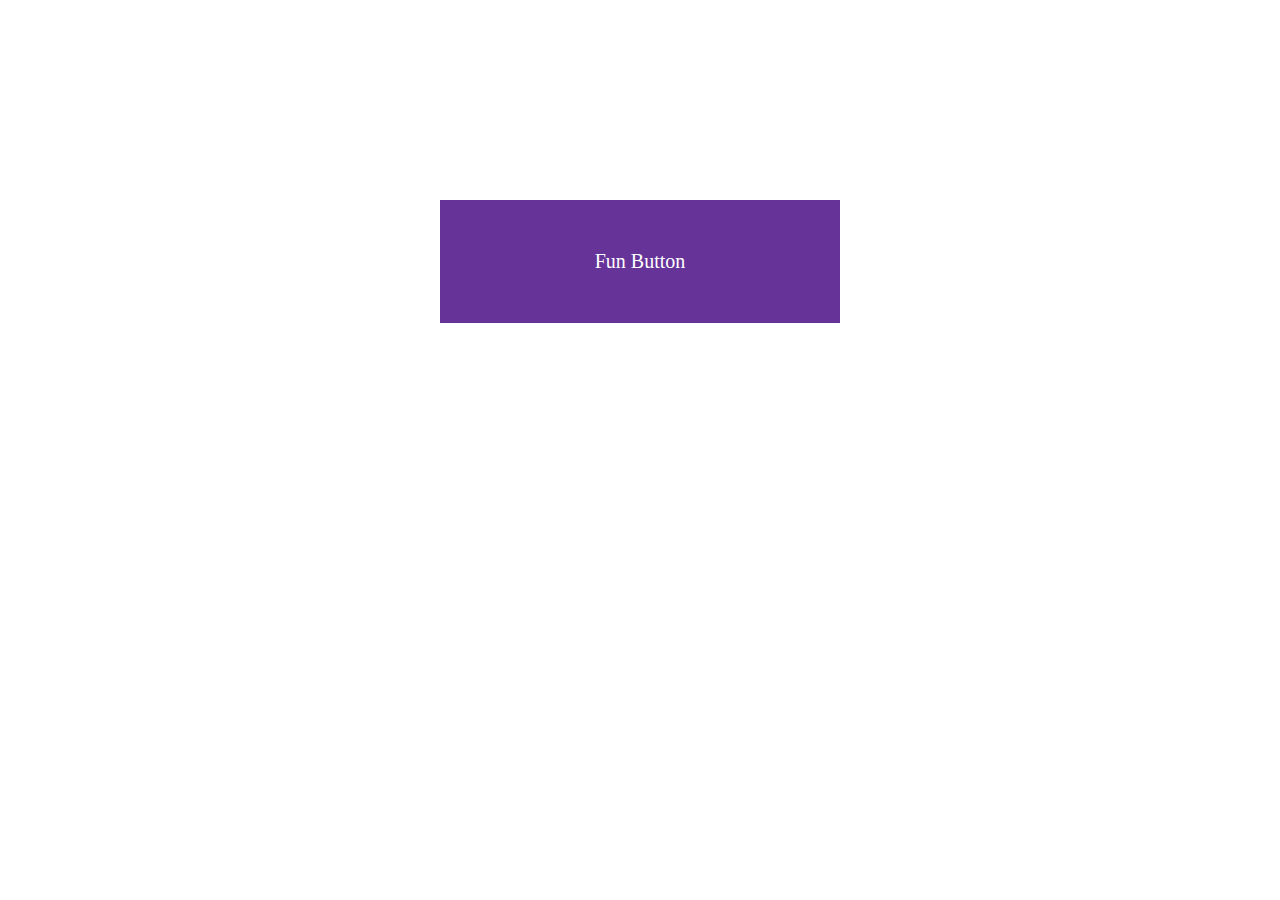
<file: demo1/index.html>
<!DOCTYPE html>
<html>
<head>
	<meta charset="utf-8">
	<meta http-equiv="X-UA-Compatible" content="IE=edge">
	<title></title>
	<link rel="stylesheet" href="./style.css">
</head>
<body>
	<div id="event-btn">Fun Button</div>
	<script type="text/javascript" src="./main.js"></script>
</body>
</html>
</file>
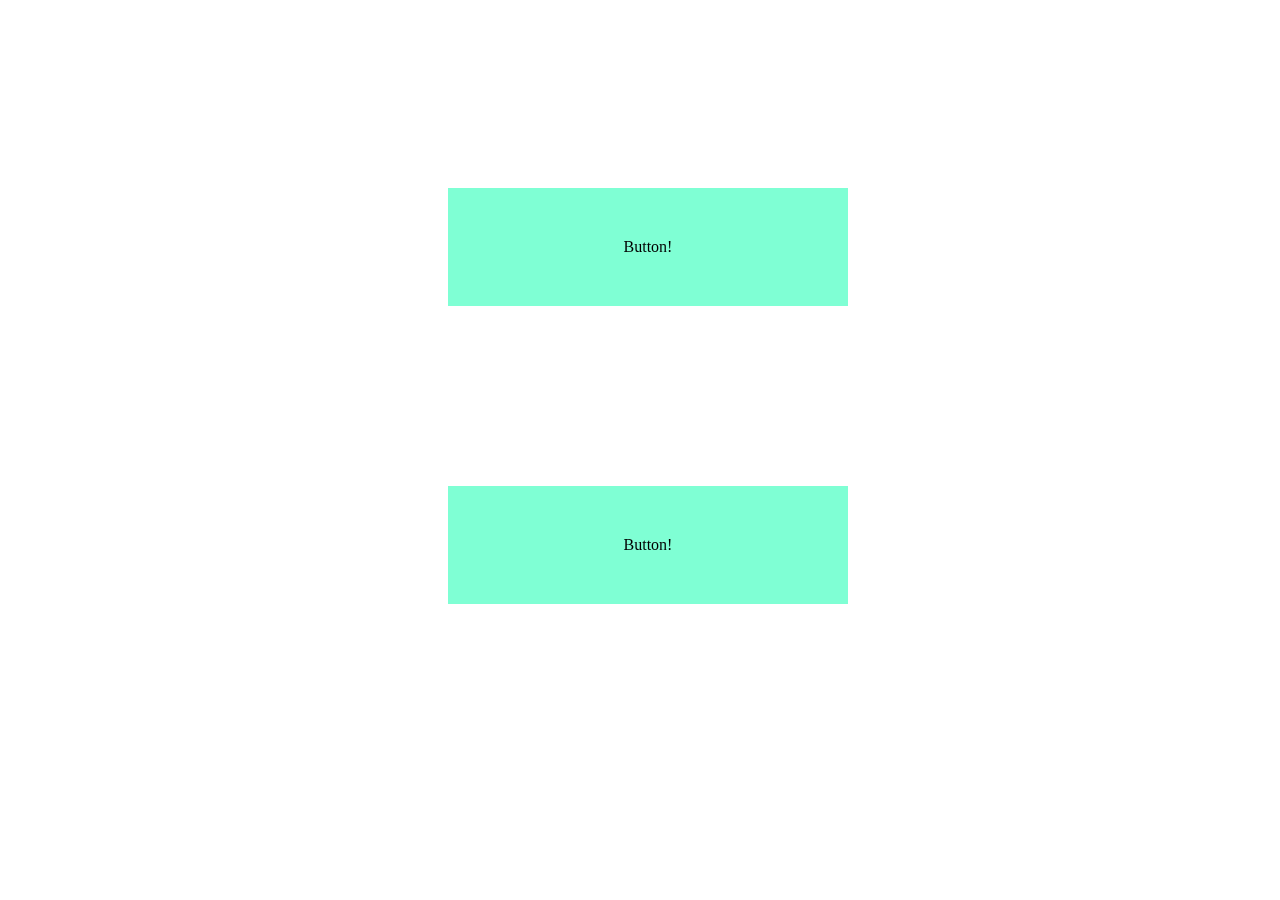
<file: ex1_soln/index.html>
<!DOCTYPE html>
<html>
<head>
	<meta charset="utf-8">
	<meta http-equiv="X-UA-Compatible" content="IE=edge">
	<title></title>
	<link rel="stylesheet" href="./style.css">
</head>
<body>
	<div class="action-btn" id="btn-1">Button!</div>
	<div class="action-btn" id="btn-2">Button!</div>
	<script type="text/javascript" src="./main.js"></script>
</body>
</html>
</file>
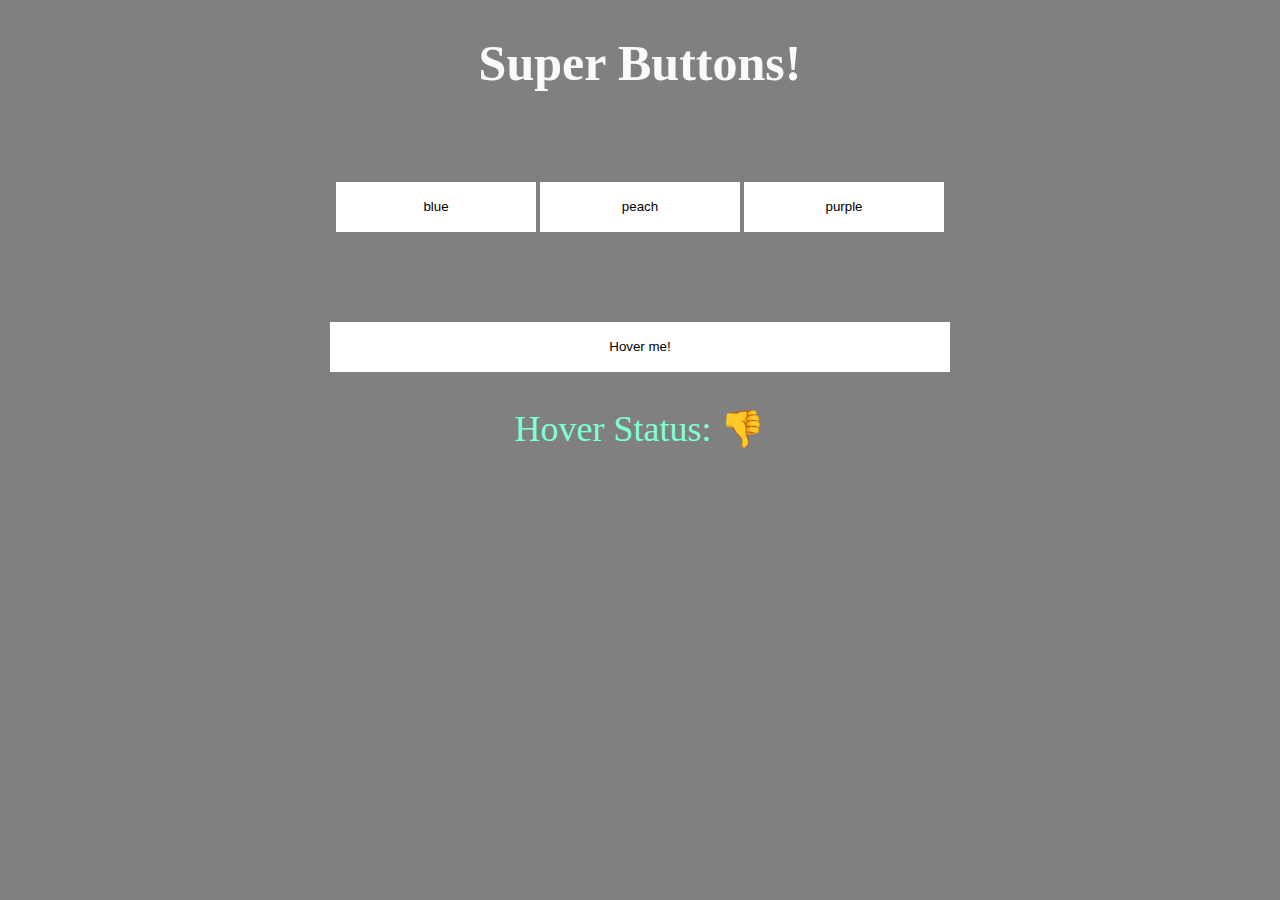
<file: ex1_solution/index.html>
<!DOCTYPE html>
<html>
<head>
	<meta charset="utf-8">
	<meta http-equiv="X-UA-Compatible" content="IE=edge">
	<title></title>
	<link rel="stylesheet" href="./style.css">
</head>
<body>
	<h1>Super Buttons!</h1>
	<div class="btn-container">	
		<button id="a-btn">blue</button>
		<button id="b-btn">peach</button>
		<button id="c-btn">purple</button>
	</div>
	<div class="active-btn">
		<div class="btn-container">
			<button id="hover-btn">Hover me!</button>
			<p class="status">Hover Status: <span id="hover-status">👎</span></p>
		</div>
	</div>
	<div class="display"></div>
	<script type="text/javascript" src="./main.js"></script>
</body>
</html>
</file>
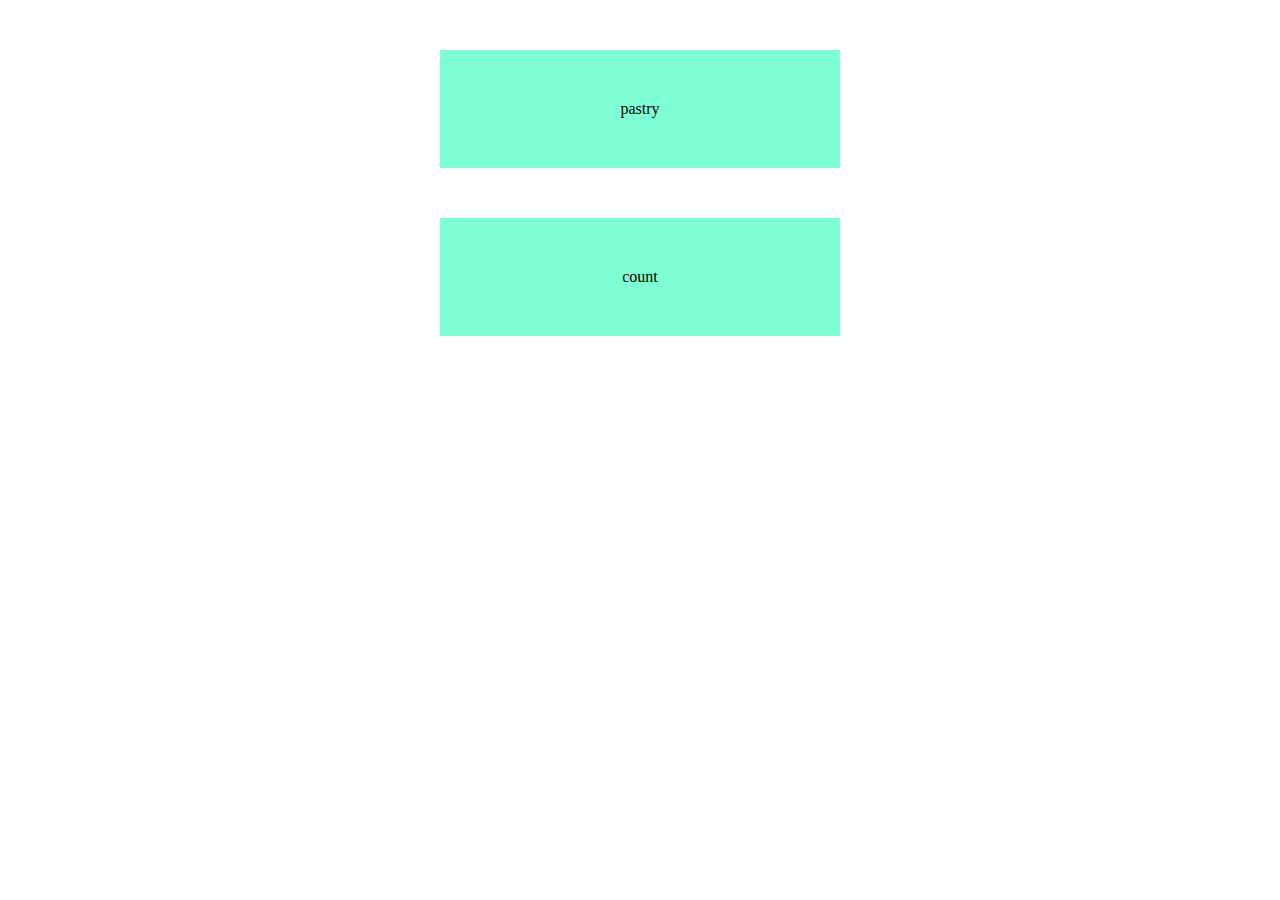
<file: live/events/ex_1_2/index.html>
<!DOCTYPE html>
<html>
<head>
	<meta charset="utf-8">
	<meta http-equiv="X-UA-Compatible" content="IE=edge">
	<title></title>
	<link rel="stylesheet" href="./style.css">
</head>
<body>
	<div class="action-btn" id="pastry-btn">pastry</div>
	<div class="action-btn" id="count-btn">count</div>
	<script type="text/javascript" src="./main.js"></script>
</body>
</html>
</file>
<file: demo1/style.css>
body {
	height: 100vh;
	width: 100vw;
	position: fixed;
	margin: 0;
}

#event-btn {
	width: 300px;
	padding: 50px;
	background-color: rebeccapurple;
	margin: 0 auto;
	margin-top: 200px;
	color: white;
	text-align: center;
	font-size: 20px;
}
</file>
<file: ex1_soln/style.css>
body {
	position: fixed;
	height: 100vh;
	width: 100vw;
}

.action-btn {
	width: 300px;
	padding: 50px;
	background-color: aquamarine;
	margin: 0 auto;
	text-align: center;
	margin-top: 20vh;
}
</file>
<file: ex1_solution/style.css>
body {
	background-color: grey;
}

button {
	background-color: white;
	width: 200px;
	height: 50px;
	padding: 0px;
	border: 0px;
}

h1 {
	text-align: center;
	color: #fafafa;
	font-size: 50px;
}

.btn-container {
	width: 620px;
	margin: 10vh auto;
	text-align: center;
}

#hover-btn {
	text-align: center;
}

#hover-btn {
	width: 100%;
	margin: 0 auto;
}

.status {
	font-size: 36px;
	color: aquamarine;
}
</file>
<file: live/events/ex_1_2/style.css>
.action-btn {
	background-color: aquamarine;
	width: 300px;
	padding: 50px;
	margin: 0 auto;
	text-align: center;
	margin-top: 50px;
}
</file>
